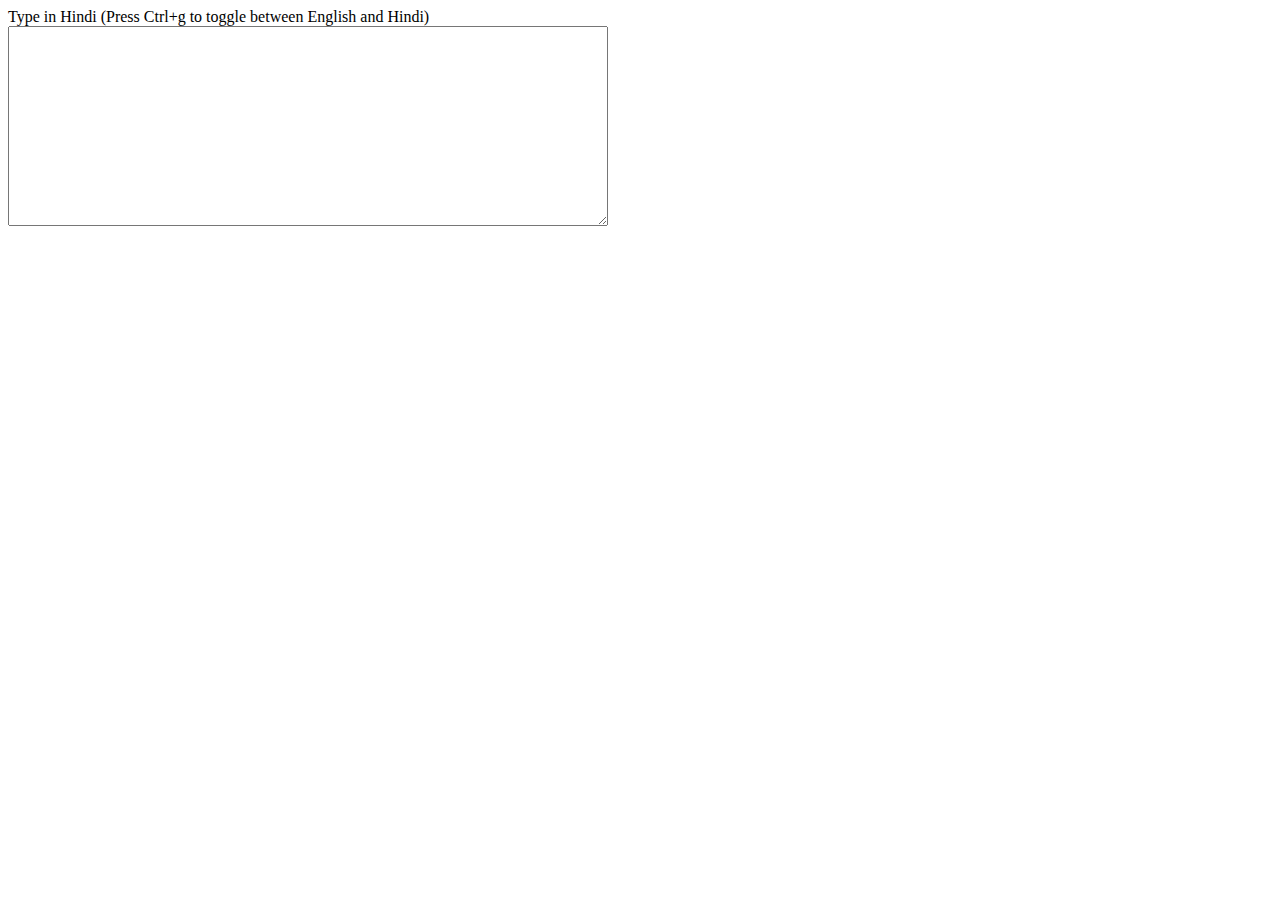
<file: keyboard.html>
<html>
  <head>
    <meta http-equiv="Content-Type" content="text/html; charset=utf-8"/>
    <script type="text/javascript" src="https://www.google.com/jsapi">
    </script>
    <script type="text/javascript">

      // Load the Google Transliterate API
      google.load("elements", "1", {
            packages: "transliteration"
          });

      function onLoad() {
        var options = {
            sourceLanguage:
                google.elements.transliteration.LanguageCode.ENGLISH,
            destinationLanguage:
                [google.elements.transliteration.LanguageCode.HINDI],
            shortcutKey: 'ctrl+g',
            transliterationEnabled: true
        };

        // Create an instance on TransliterationControl with the required
        // options.
        var control =
            new google.elements.transliteration.TransliterationControl(options);

        // Enable transliteration in the textbox with id
        // 'transliterateTextarea'.
        control.makeTransliteratable(['transliterateTextarea']);
      }
      google.setOnLoadCallback(onLoad);
    </script>
  </head>
  <body>
    Type in Hindi (Press Ctrl+g to toggle between English and Hindi)<br>
    <textarea id="transliterateTextarea" style="width:600px;height:200px"></textarea>
  </body>
</html>
</file>
